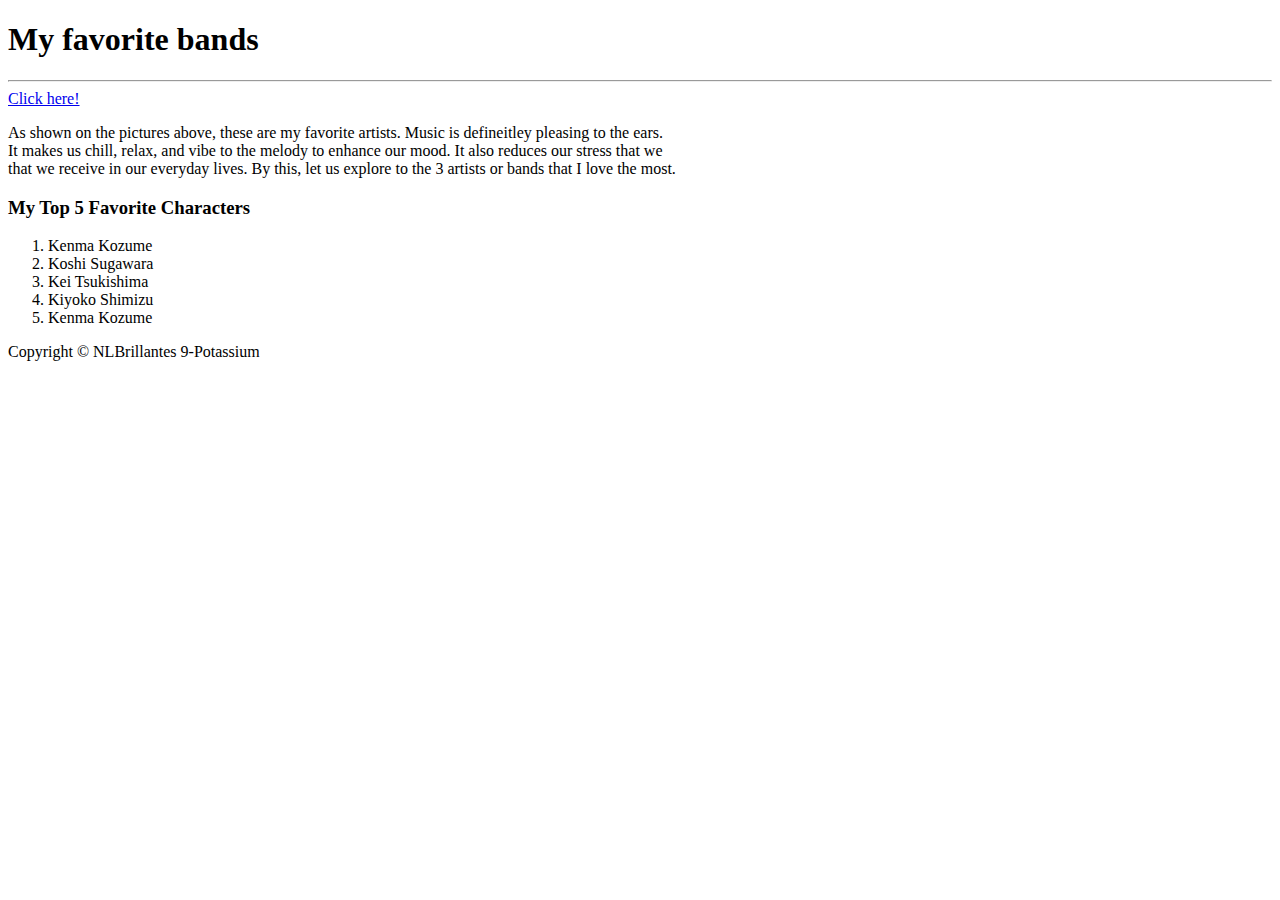
<file: CS3_fa1.html>
<!DOCTYPE html>
<html>
	<head>
		<title>Brillantes - Formative Assessment 1</title>
	</head>
	<body>
		<div>
			<h1> My favorite bands </h1>
      <hr></hr>
      <a href="mod2-3_BRILLANTES_2.html">Click here!</a>
			<p> As shown on the pictures above, these are my favorite artists. Music is defineitley pleasing to the ears. 
      <br> It makes us chill, relax, and vibe to the melody to enhance our mood. It also reduces our stress that we 
      <br> that we receive in our everyday lives. By this, let us explore to the 3 artists or bands that I love the most.
      </p>
		</div>
		
		<span>
			<h3> My Top 5 Favorite Characters</h3>
		</span>

		<div>
			<ol>
				<li>Kenma Kozume</li>
				<li>Koshi Sugawara</li>
				<li>Kei Tsukishima</li>
				<li>Kiyoko Shimizu</li>
				<li>Kenma Kozume</li>
			</ol>
		</div>
		<p>Copyright &copy; NLBrillantes 9-Potassium </p>

	</body>
</html>
</file>
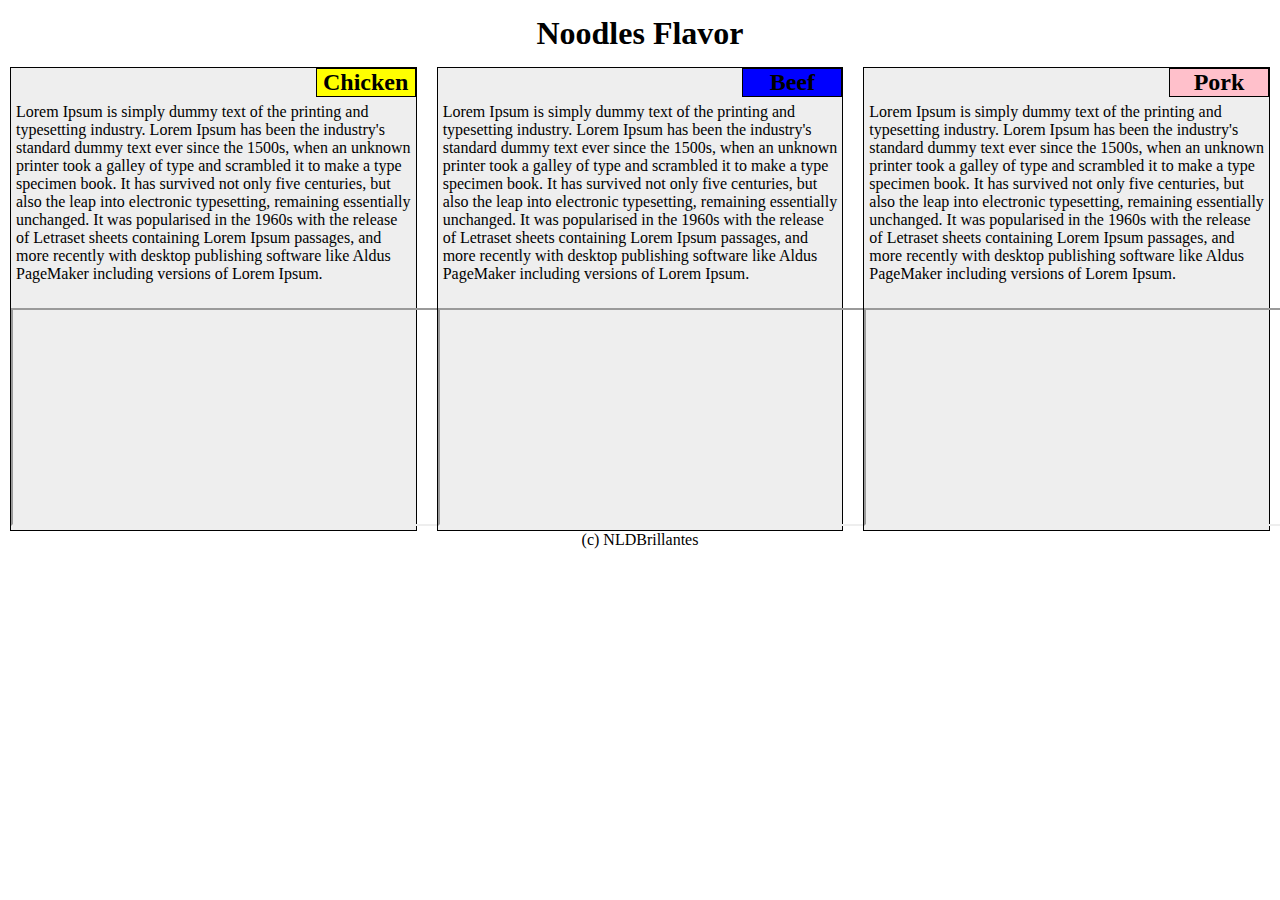
<file: AA1_Brillantes/home.html>
<!DOCTYPE html>
<html>
	<head>
		<title>CS Practical - Brillantes</title>
		<link rel="stylesheet" type="text/css" href="style.css">
		<meta name="viewport" content="width=device-width, initial-scale=1">
	</head>
	<body>
		<h1>Noodles Flavor</h1>

			<section>
				<article>
					<h2 id="chicken">Chicken</h2>
					<p>Lorem Ipsum is simply dummy text of the printing and
typesetting industry. Lorem Ipsum has been the industry's standard dummy text ever since the
1500s, when an unknown printer took a galley of type and scrambled it to make a type specimen
book. It has survived not only five centuries, but also the leap into electronic typesetting,
remaining essentially unchanged. It was popularised in the 1960s with the release of Letraset
sheets containing Lorem Ipsum passages, and more recently with desktop publishing software like
Aldus PageMaker including versions of Lorem Ipsum.
					</p>
					<figure>
						<iframe width="435" height="218"
						src="https://www.youtube.com/embed/IS_r_SPdxe0">
						</iframe>
					</figure>
				</article>
			</section>
		
			<section>
				<article>
					<h2 id="beef">Beef</h2>
					<p>Lorem Ipsum is simply dummy text of the printing and
typesetting industry. Lorem Ipsum has been the industry's standard dummy text ever since the
1500s, when an unknown printer took a galley of type and scrambled it to make a type specimen
book. It has survived not only five centuries, but also the leap into electronic typesetting,
remaining essentially unchanged. It was popularised in the 1960s with the release of Letraset
sheets containing Lorem Ipsum passages, and more recently with desktop publishing software like
Aldus PageMaker including versions of Lorem Ipsum.
					</p>
					<figure>
						<iframe width="435" height="218"
						src="https://www.youtube.com/embed/QNngE4iqaVw">
						</iframe>
					</figure>
				</article>
			</section>
			
			<section>
				<article>
					<h2 id="pork">Pork</h2>
					<p>Lorem Ipsum is simply dummy text of the printing and
typesetting industry. Lorem Ipsum has been the industry's standard dummy text ever since the
1500s, when an unknown printer took a galley of type and scrambled it to make a type specimen
book. It has survived not only five centuries, but also the leap into electronic typesetting,
remaining essentially unchanged. It was popularised in the 1960s with the release of Letraset
sheets containing Lorem Ipsum passages, and more recently with desktop publishing software like
Aldus PageMaker including versions of Lorem Ipsum.
					</p>
					<figure>
						<iframe width="435" height="218"
						src="https://www.youtube.com/embed/pux4eEzTjy4">
						</iframe>
					</figure>
				</article>
			</section>
			
<footer>(c) NLDBrillantes </footer>
</file>
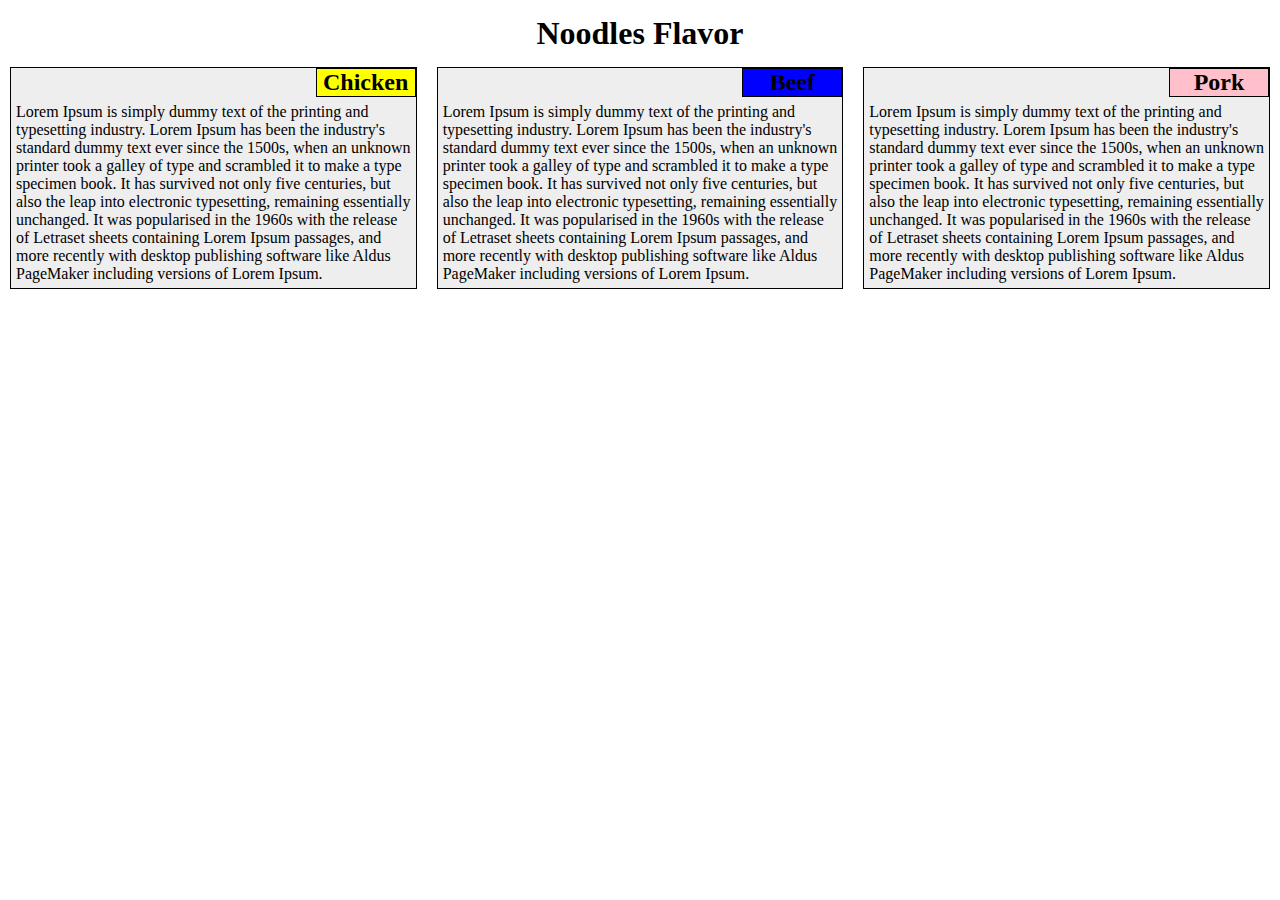
<file: AA2/home.html>
<!DOCTYPE html>
<html>
	<head>
		<title>CS Practical</title>
		<link rel="stylesheet" type="text/css" href="style.css">
		<meta name="viewport" content="width=device-width, initial-scale=1">
	</head>
	<body>
		<h1>Noodles Flavor</h1>
		<div>
			<div class="section">
				<div class="article">
					<h2 id="chicken">Chicken</h2>
					<p>Lorem Ipsum is simply dummy text of the printing and
typesetting industry. Lorem Ipsum has been the industry's standard dummy text ever since the
1500s, when an unknown printer took a galley of type and scrambled it to make a type specimen
book. It has survived not only five centuries, but also the leap into electronic typesetting,
remaining essentially unchanged. It was popularised in the 1960s with the release of Letraset
sheets containing Lorem Ipsum passages, and more recently with desktop publishing software like
Aldus PageMaker including versions of Lorem Ipsum.
					</p>
				</div>
		</div>
			<div class="section">
				<div class="article">
					<h2 id="beef">Beef</h2>
					<p>Lorem Ipsum is simply dummy text of the printing and
typesetting industry. Lorem Ipsum has been the industry's standard dummy text ever since the
1500s, when an unknown printer took a galley of type and scrambled it to make a type specimen
book. It has survived not only five centuries, but also the leap into electronic typesetting,
remaining essentially unchanged. It was popularised in the 1960s with the release of Letraset
sheets containing Lorem Ipsum passages, and more recently with desktop publishing software like
Aldus PageMaker including versions of Lorem Ipsum.
					</p>
				</div>
			</div>
			<div class="section">
				<div class="article">
					<h2 id="pork">Pork</h2>
					<p>Lorem Ipsum is simply dummy text of the printing and
typesetting industry. Lorem Ipsum has been the industry's standard dummy text ever since the
1500s, when an unknown printer took a galley of type and scrambled it to make a type specimen
book. It has survived not only five centuries, but also the leap into electronic typesetting,
remaining essentially unchanged. It was popularised in the 1960s with the release of Letraset
sheets containing Lorem Ipsum passages, and more recently with desktop publishing software like
Aldus PageMaker including versions of Lorem Ipsum.
					</p>
				</div>
			</div>
</file>
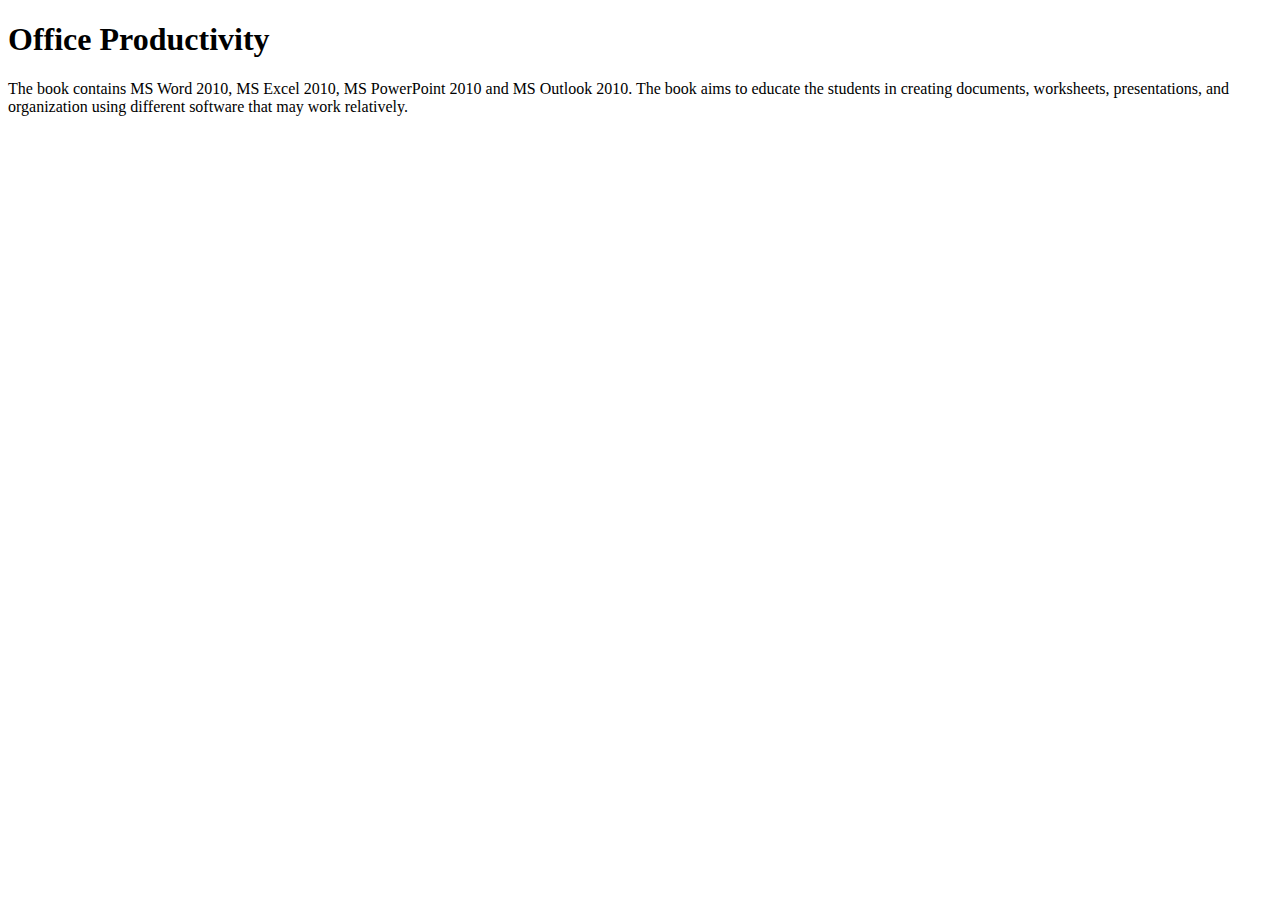
<file: FA3_brillantes/FA3_brillantes.html>
<!DOCTYPE html>
<html>
    <head>
      <title>Module 5.5</title>
    </head>
    </body>
      <h1>Office Productivity</h1>

      <p> The book contains <span>MS Word 2010, MS Excel 2010, MS
PowerPoint 2010 and MS Outlook 2010</span>. The book aims to educate
the students in creating documents, worksheets, presentations, and
organization using different software that may work relatively. </p>
    </body>
</html>
</file>
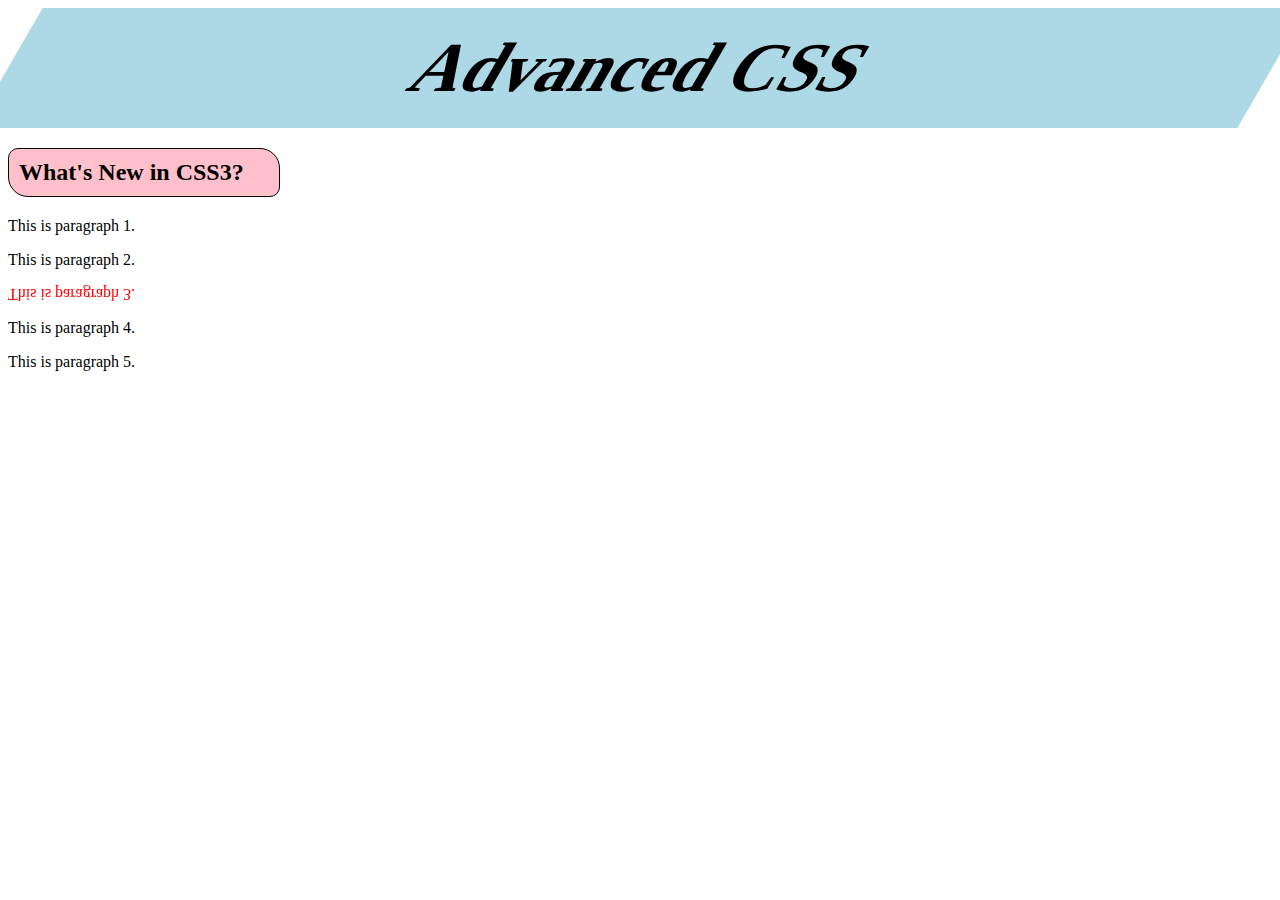
<file: FA7/FA7_Brillantes.html>
<!DOCTYPE html>
<head>
    <title>Module 7.4</title>
    <style>
        h1{
            transform: skewX(-30deg);
			background-color: lightblue;
            padding: 20px;
            text-align: center;
            font-size: 70px;
            margin: 0px;
        }
        h2{
             border-radius: 10px 20px 10px 20px; 
			 background-color: pink;
             border: 1px solid black;
             padding: 10px;
             width: 250px;
        }
        ::selection{
            color: red;
            background-color: yellow;
        }
        div p:nth-of-type(3){
            color: red;
            transform: rotateX(180deg);
        }

    </style>
</head>
<body>
    <h1>Advanced CSS</h1>
        <h2>What's New in CSS3?</h2>
    <div>
            <p>This is paragraph 1.</p>
            <p>This is paragraph 2.</p>
            <p>This is paragraph 3.</p>
            <p>This is paragraph 4.</p>
            <p>This is paragraph 5.</p>
    </div>
</body>
</html>
</file>
<file: AA1_Brillantes/style.css>
*{
	box-sizing: border-box;
	margin: 0px;
	padding: 0px;
}
			
h1{
	text-align: center;
	margin-top: 15px;
	margin-bottom: 15px;
}

		
section{
	width: calc(100%/3);
	float: left;
}
			
article{
	position: relative;
	border: 1px solid black;
	margin-left: 10px;
	margin-right: 10px;
	background-color: #EEE;
}

figure {
	padding-top: 20px;
	width: 500px;
}

footer {
	text-align: center;
}

h2{
	position: absolute;
	right: 0px;
	width: 100px;
	text-align: center;
	border: 1px solid black;
}

p {
	margin:35px 5px 5px 5px;
}		

#chicken {
	background-color: yellow;
}

#beef {
	background-color: blue;
}

#pork {
	background-color: pink;
}
</file>
<file: AA2/style.css>
*{
	box-sizing: border-box;
	margin: 0px;
	padding: 0px;
}
			
h1{
	text-align: center;
	margin-top: 15px;
	margin-bottom: 15px;
}

		
.section{
	width: calc(100% / 3);
	float: left;
}
			
.article{
	position: relative;
	border: 1px solid black;
	margin-left: 10px;
	margin-right: 10px;
	background-color: #EEE;
}

h2{
	position: absolute;
	right: 0px;
	width: 100px;
	text-align: center;
	border: 1px solid black;
}

p {
	margin:35px 5px 5px 5px;
}		

#chicken {
	background-color: yellow;
}

#beef {
	background-color: blue;
}

#pork {
	background-color: pink;
}
</file>
